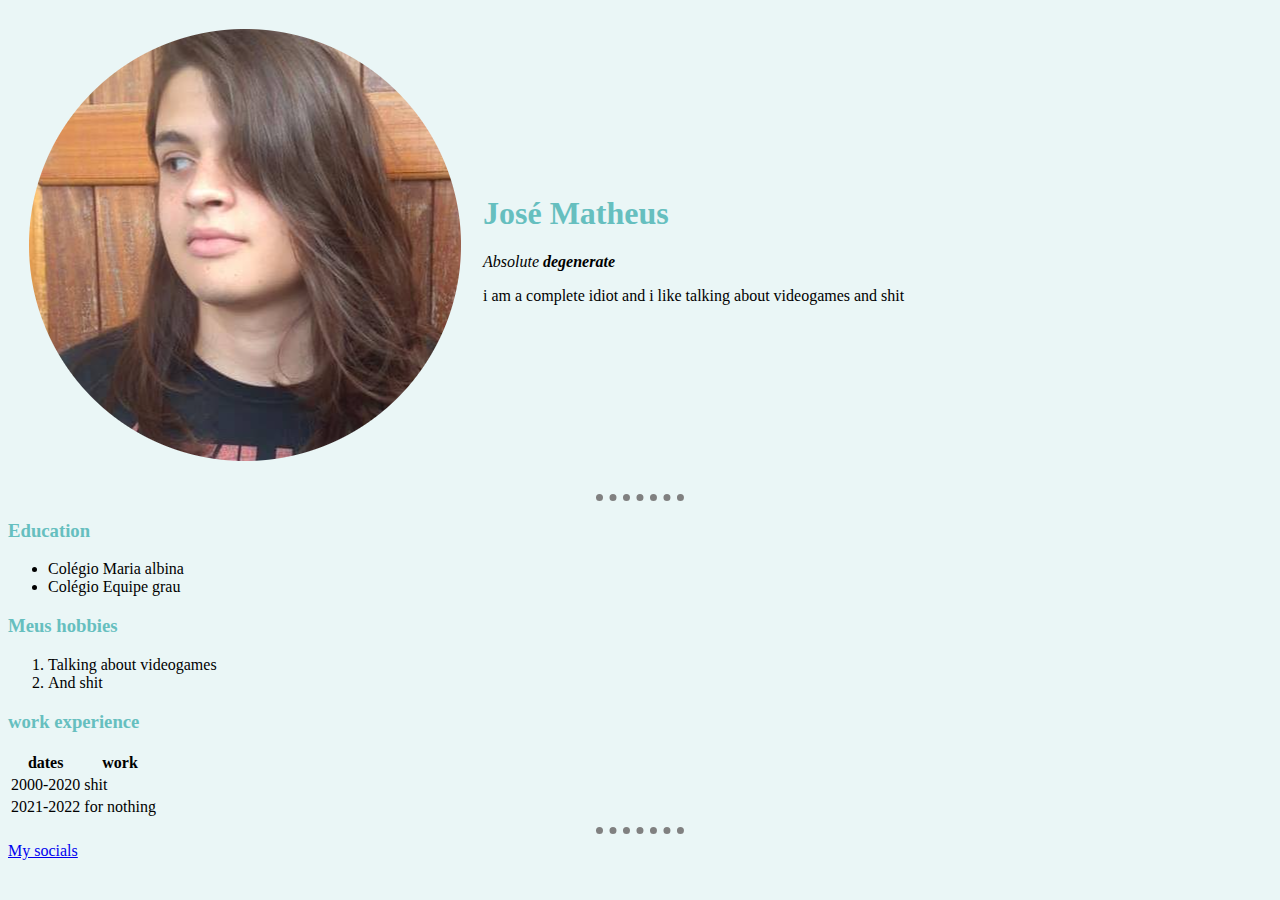
<file: index.html>
<!DOCTYPE html>
<html lang="pt" dir="ltr">

<head>
  <meta charset="utf-8">
  <title>site pessoal do josé</title>
  <link rel="stylesheet" href="css/styles.css">
</head>

<body >
  <table cellspacing="20">
    <tr>
      <td><img src="images\minha_foto-modified.png" alt="photo of me"></td>
      <td>
        <h1>José Matheus</h1>
        <p><em>Absolute <strong>degenerate</strong></em></p>
        <p>i am a complete idiot and i like talking about videogames and shit</p>
      </td>
    </tr>
  </table>

  <hr>
  <h3>Education</h3>
  <ul>
    <li>Colégio Maria albina</li>
    <li>Colégio Equipe grau</li>
  </ul>
  <h3>Meus hobbies</h3>
  <ol>
    <li>Talking about videogames</li>
    <li>And shit</li>
  </ol>
  <h3>work experience</h3>
  <table>
    <thead>
      <tr>
        <th>dates</th>
        <th>work</th>
      </tr>
    </thead>
    <tbody>
      <tr>
        <td>2000-2020</td>
        <td>shit</td>
      </tr>
      <tr>
        <td>2021-2022</td>
        <td>for nothing</td>
      </tr>
    </tbody>
  </table>
  <hr>
  <a href="socials.html">My socials</a>
</body>

</html>
</file>
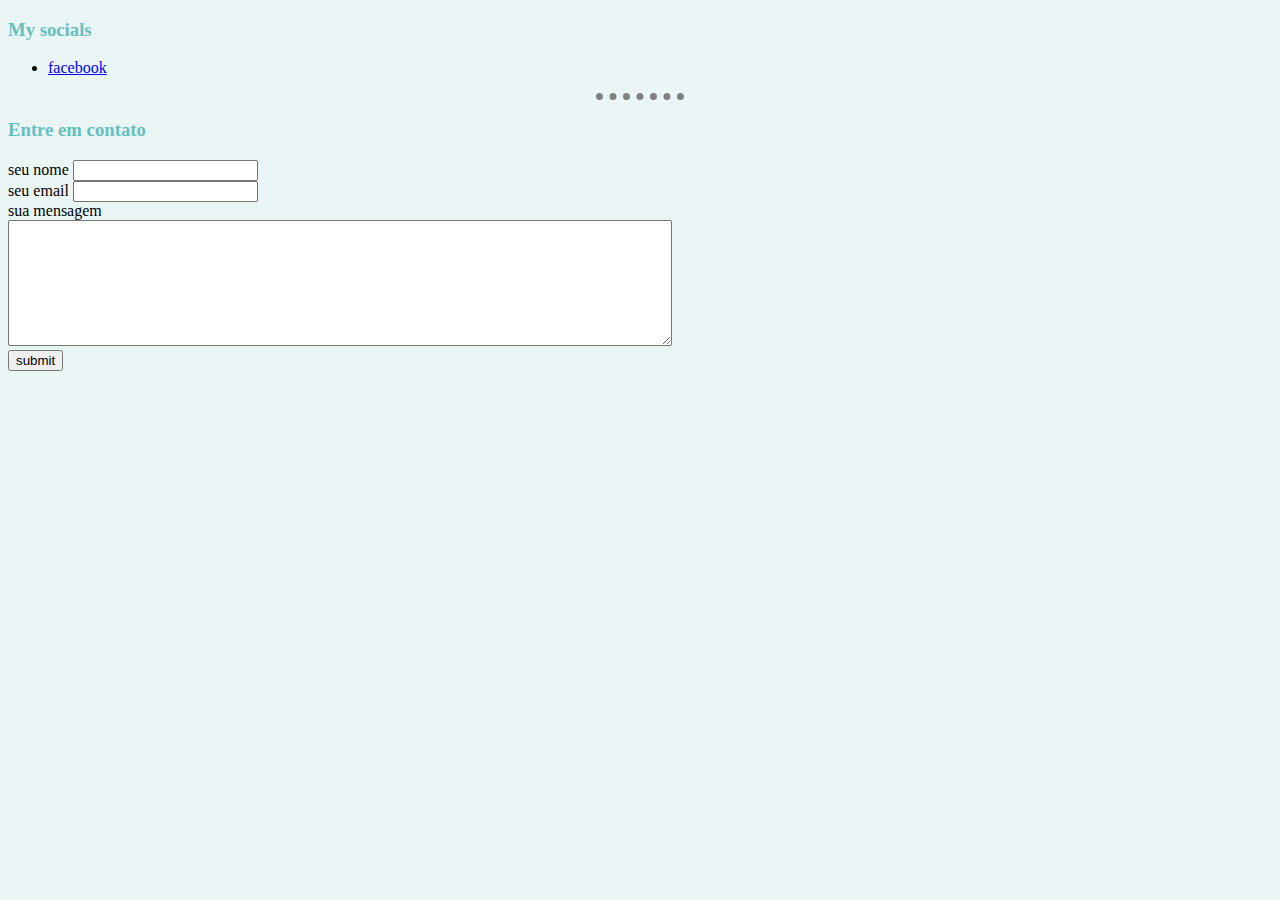
<file: socials.html>
<!DOCTYPE html>
<html lang="pt" dir="ltr">
  <head>
    <meta charset="utf-8">
    <title></title>
    <link rel="stylesheet" href="css/styles.css">
  </head>
  <body>
    <h3>My socials</h3>
      <ul>
        <li><a href="https://www.facebook.com/jose.ribeiroflora/">facebook</a></li>
      </ul>
      <hr>
      <h3>Entre em contato</h3>
      <form  action="mailto:jmrfloraxbox@gmail.com" method="post" enctype="text/plain">
        <label>seu nome</label>
        <input type="text" name="yourname" value=""><br>
        <label>seu email</label>
        <input type="email" name="youremail" value=""><br>
        <label>sua mensagem</label><br>
        <textarea name="yourmessage" rows="8" cols="80"></textarea><br>
        <input type="submit" name="" value="submit">
      </form>
  </body>
</html>
</file>
<file: css/styles.css>
body {
  background-color:#EAF6F6;
}
hr{
  border-style: dotted none none none;
  border-color: grey;
  border-width: 7px;
  width: 7%;
}

h1{
  color: #66bfbf;
}
h3{
  color: #66bfbf;
}
</file>
